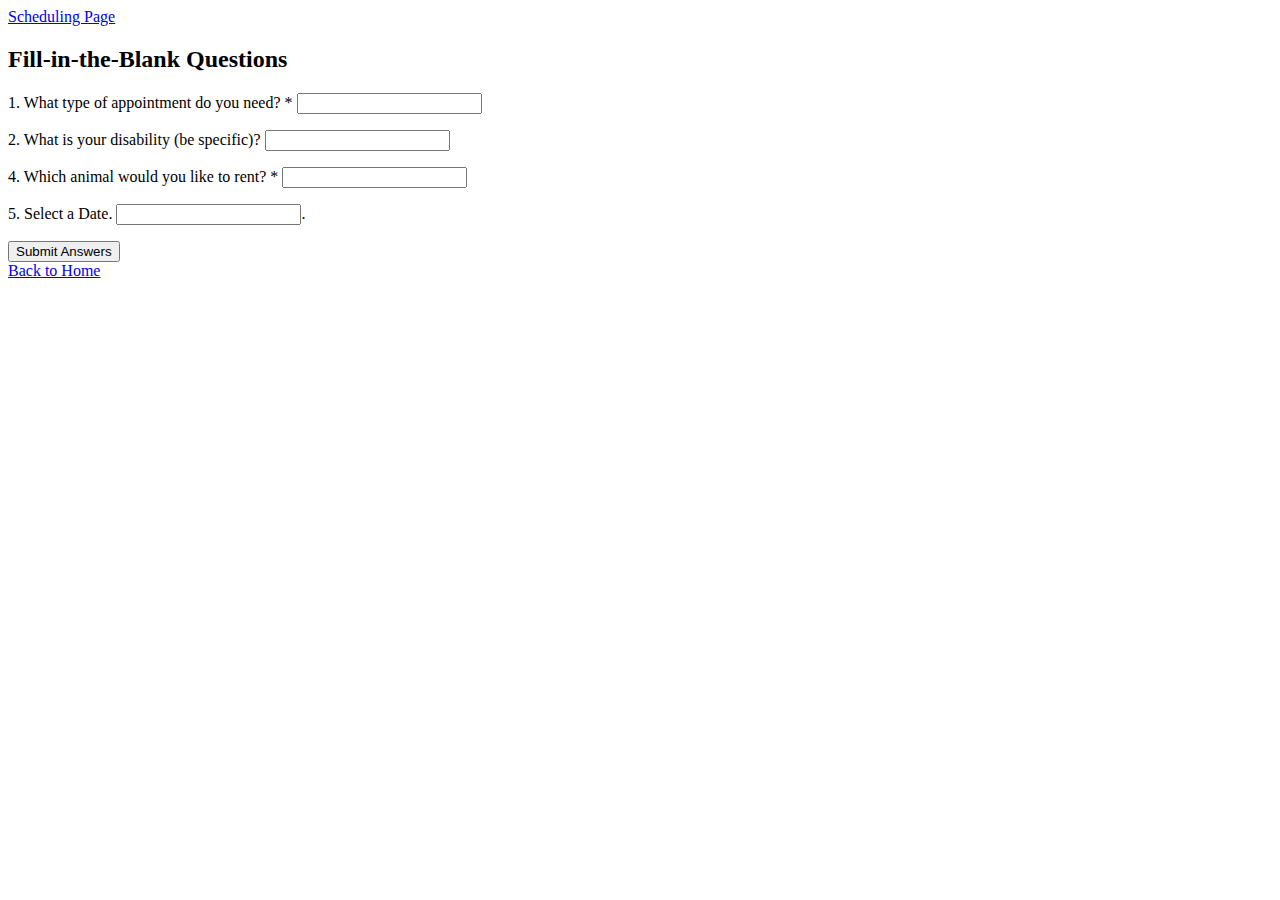
<file: tech.html>
<!DOCTYPE html>
<html lang="en">
<head>
  <meta charset="UTF-8">
    </li>
          <!-- Link to the second page -->
    <a href="/tech.html">Scheduling Page</a>
</head>
<body>

  <h2>Fill-in-the-Blank Questions</h2>

  <form id="quizForm">
    <p>1. What type of appointment do you need? * <input type="text" name="q1"></p>
    <p>2. What is your disability (be specific)? <input type="text" name="q2"></p>
    <p>4. Which animal would you like to rent? * <input type="text" name="q1"></p>
    <p>5. Select a Date. <input type="text" name="q3">.</p>
    
    <button type="submit">Submit Answers</button>
  </form>
    <!-- Link back to the homepage -->
    <a href="index.html">Back to Home</a>

  <div id="result"></div>

</body>
</html>
</file>
